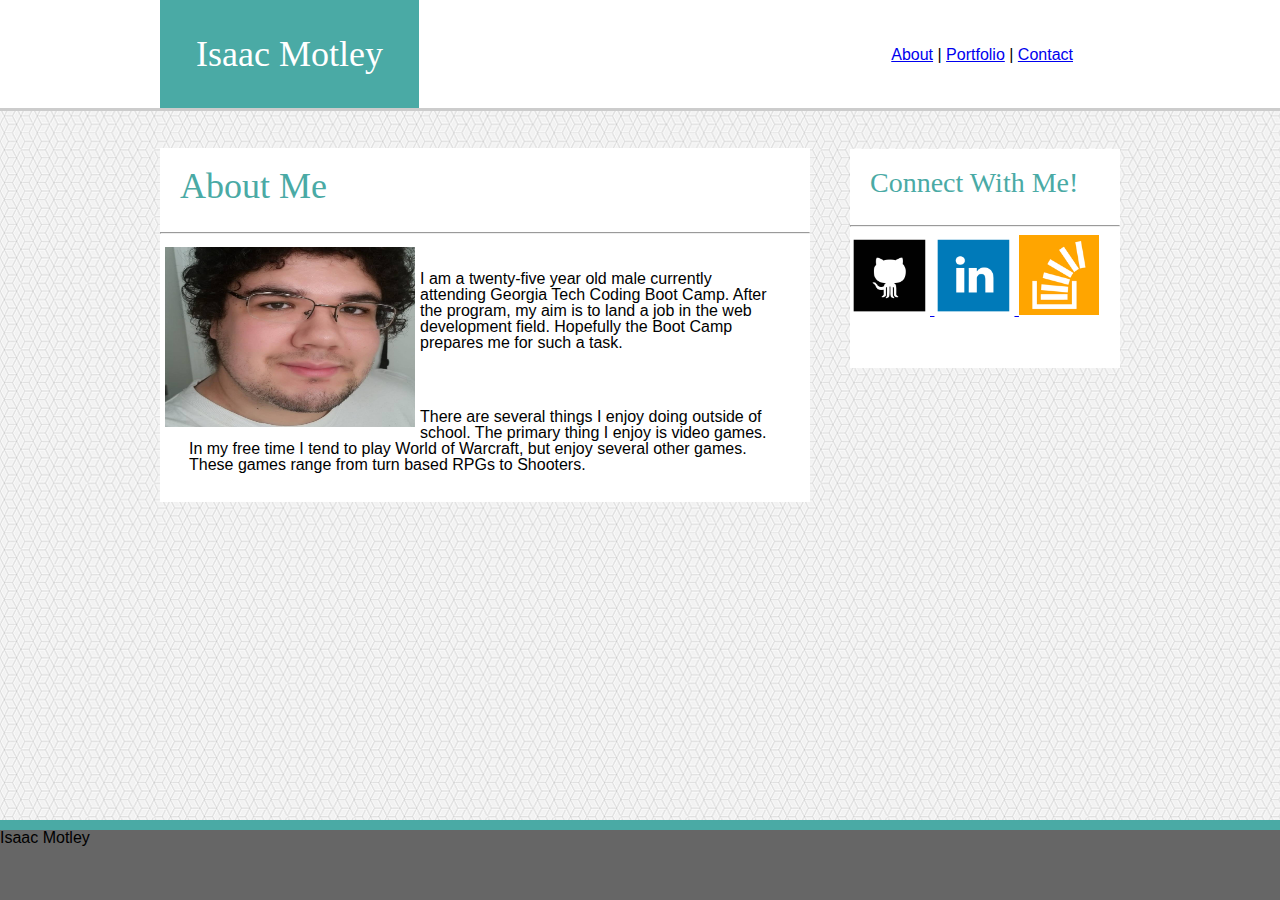
<file: index.html>
<!DOCTYPE html>
<html>
<head>
    <meta charset="utf-8" />
    <title>Basic Portfolio</title>
    <meta name="viewport" content="width=device-width, initial-scale=1">
    <link rel="stylesheet" type="text/css" href="assets/css/reset.css">
    <link rel="stylesheet" type="text/css" href="assets/css/style.css">
</head>
<body background="assets/images/qbkls.png">
    <div class="stretch"></div>
    <header>
        <nav>
            <h1 class="name">Isaac Motley</h1>
            <p class="navpara"><a href="index.html">About</a> | <a href="portfolio.html">Portfolio</a> | <a href="contact.html">Contact</a></p>
        </nav>
    </header>
    <section>
        <h1 class="aboutme">About Me</h1>
        <hr>
        <img id="picofme" src="assets/images/picofmeforhw.jpg">
        <p>I am a twenty-five year old male currently attending Georgia Tech Coding Boot Camp. After the program, my aim is
            to land a job in the web development field. Hopefully the Boot Camp prepares me for such a task.</p>
        <p>There are several things I enjoy doing outside of school. The primary thing I enjoy is video games. In my free
        time I tend to play World of Warcraft, but enjoy several other games. These games range from turn based RPGs to
        Shooters.</p>
    </section>
    <aside>
        <h2>Connect With Me!</h2>
        <hr>
        <a href="https://github.com/KidCosa">
            <img id="github" src="assets/images/github.png">
        </a>
        <a href="https://www.linkedin.com/in/isaac-motley-5a7b08ba/">
            <img id="linkedin" src="assets/images/linkedin.png">
        </a>
        <a href="https://stackoverflow.com/users/9075291/isaac-motley">
            <img id="stackoverflow" src="assets/images/stackoverflow.png">
        </a>
    </aside>
    <footer>Isaac Motley</footer>
</body>
</html>
</file>
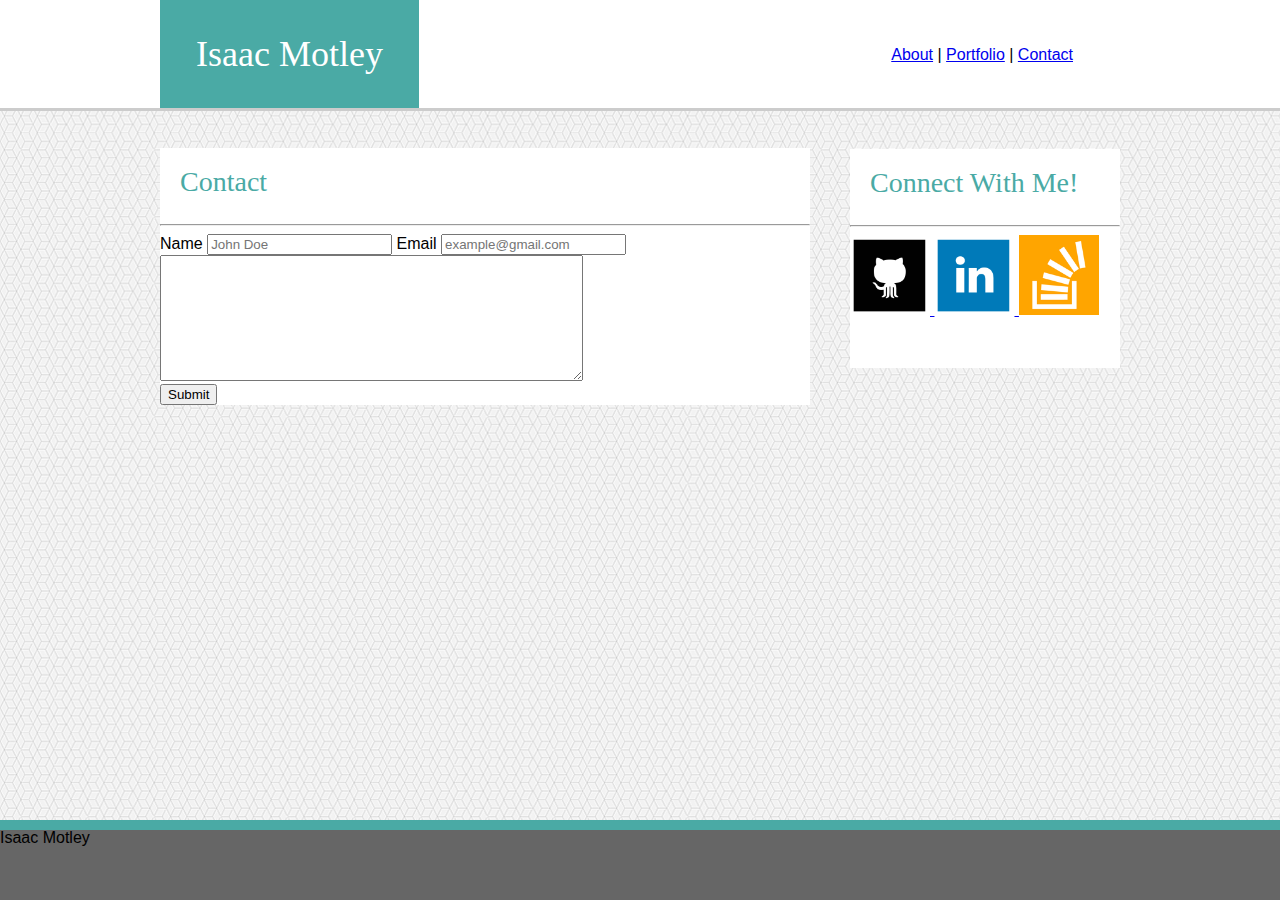
<file: contact.html>
<!DOCTYPE html>
<html>
<head>
    <meta charset="utf-8" />
    <title>Basic Portfolio</title>
    <meta name="viewport" content="width=device-width, initial-scale=1">
    <link rel="stylesheet" type="text/css" href="assets/css/reset.css">
    <link rel="stylesheet" type="text/css" href="assets/css/style.css">
</head>
<body background="assets/images/qbkls.png">
    <div class="stretch"></div>
    <header>
        <nav>
            <h1 class="name">Isaac Motley</h1>
            <p class="navpara"><a href="index.html">About</a> | <a href="portfolio.html">Portfolio</a> | <a href="contact.html">Contact</a></p>
        </nav>
    </header>
    <section id="contacatsection">
        <h2>Contact</h2>
        <hr>
        <form>
            <label for="name" id="name">Name</label>
            <input type="text" id="nameinput" placeholder="John Doe">
            <label for="email" id="email">Email</label>
            <input type="text" id="emailinput" placeholder="example@gmail.com">
            <textarea rows="8" cols="50" name="comment" form="usrform"></textarea>
        </form>
        <button type="button">Submit</button>
    </section>
    <aside id="contactaside">
        <h2>Connect With Me!</h2>
        <hr>
        <a href="https://github.com/KidCosa">
            <img id="github" src="assets/images/github.png">
        </a>
        <a href="https://www.linkedin.com/in/isaac-motley-5a7b08ba/">
            <img id="linkedin" src="assets/images/linkedin.png">
        </a>
        <a href="https://stackoverflow.com/users/9075291/isaac-motley">
            <img id="stackoverflow" src="assets/images/stackoverflow.png">
        </a>
    </aside>
    <footer>Isaac Motley</footer>
</body>
</html>
</file>
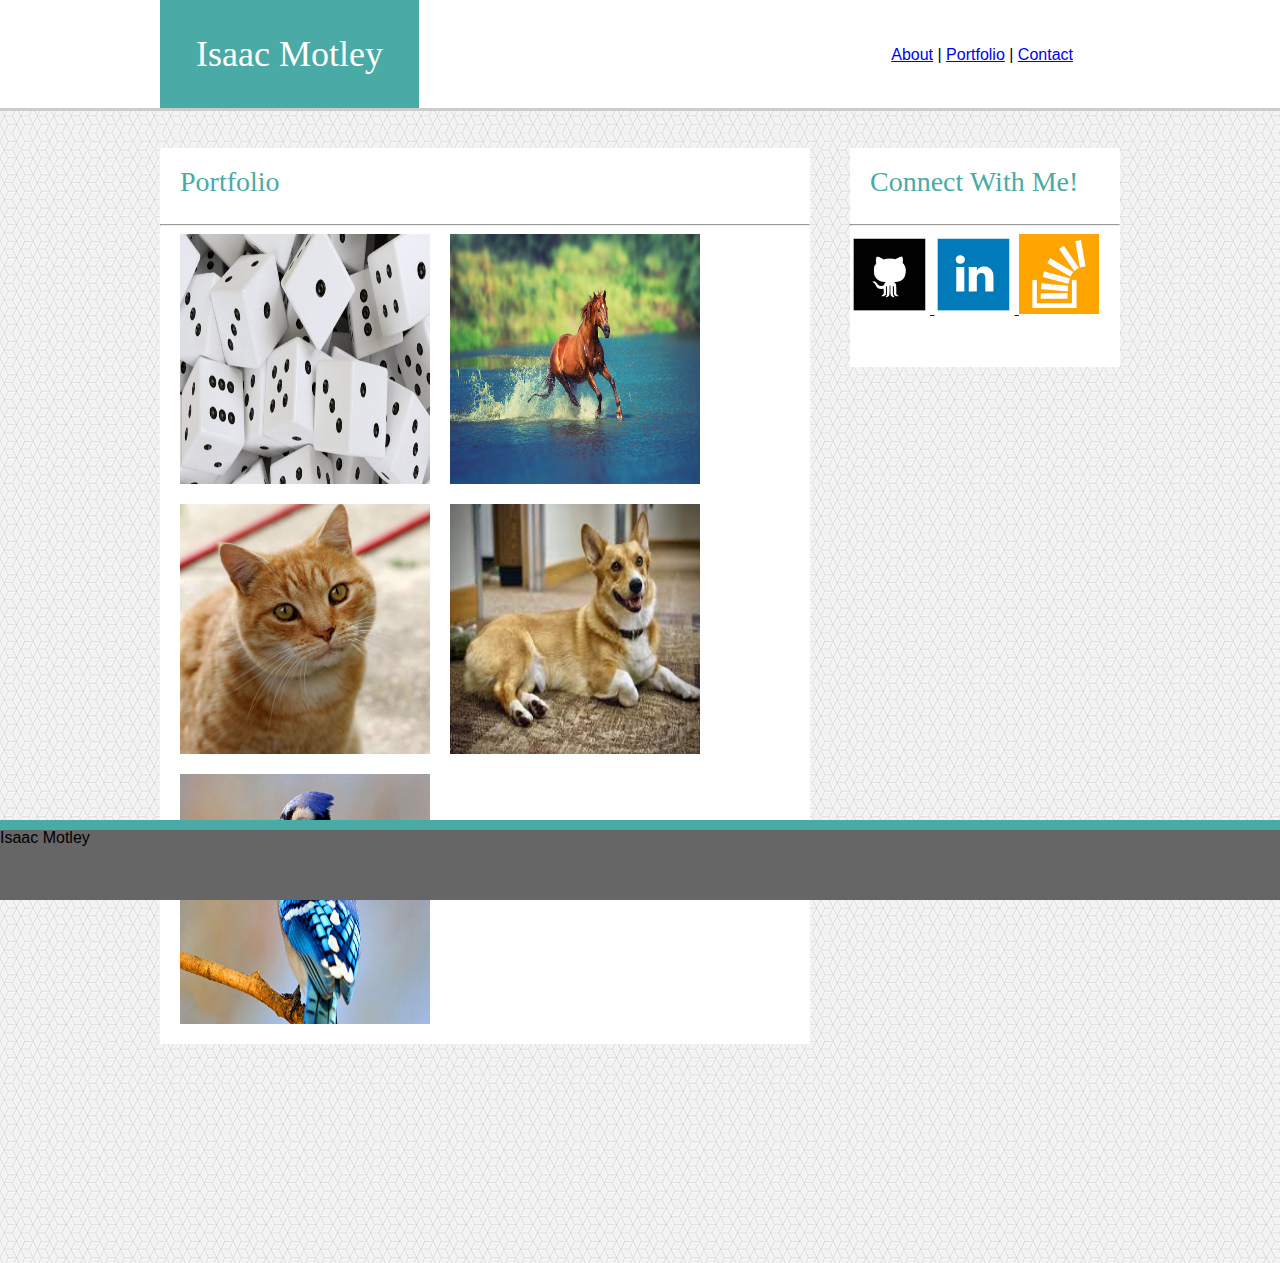
<file: portfolio.html>
<!DOCTYPE html>
<html>
<head>
    <meta charset="utf-8" />
    <title>Basic Portfolio</title>
    <meta name="viewport" content="width=device-width, initial-scale=1">
    <link rel="stylesheet" type="text/css" href="assets/css/reset.css">
    <link rel="stylesheet" type="text/css" href="assets/css/style.css">
</head>
<body background="assets/images/qbkls.png">
    <div class="stretch"></div>
    <header>
        <nav>
            <h1 class="name">Isaac Motley</h1>
            <p class="navpara"><a href="index.html">About</a> | <a href="portfolio.html">Portfolio</a> | <a href="contact.html">Contact</a></p>
        </nav>
    </header>
    <section id="portfoliosection">
        <h2>Portfolio</h2>
        <hr>
        <div id="placeone">
            <img class="imageplace" src="assets/images/placeone.jpg">
        </div>
        <div id="placetwo">
            <img class="imageplace" src="assets/images/placetwo.jpg">
        </div>
        <div id="placethree">
            <img class="imageplace" src="assets/images/placethree.jpg">
        </div>
        <div id="placefour">
            <img class="imageplace" src="assets/images/placefour.jpg">
        </div>
        <div id="placefive">
            <img class="imageplace" src="assets/images/placefive.jpg">
        </div>
    </section>
    <aside id="portaside">
        <h2>Connect With Me!</h2>
        <hr>
        <a href="https://github.com/KidCosa">
            <img id="github" src="assets/images/github.png">
        </a>
        <a href="https://www.linkedin.com/in/isaac-motley-5a7b08ba/">
            <img id="linkedin" src="assets/images/linkedin.png">
        </a>
        <a href="https://stackoverflow.com/users/9075291/isaac-motley">
            <img id="stackoverflow" src="assets/images/stackoverflow.png">
        </a>
    </aside>
    <footer>Isaac Motley</footer>
</body>
</html>
</file>
<file: assets/css/style.css>
body {
    width: 960px;
    margin: auto;
    font-family: 'Arial', 'Helvetica Neue', Helvetica, sans-serif;
}
.stretch {
    background: #ffffff;
    width: 100%;
    position: absolute;
    top: 0;
    left: 0;
    height: 108px;
    border-bottom-style: solid;
    border-width: 3px;
    border-color: #cccccc;
}
nav {
    background: #ffffff;
    width: 100%;
    position: relative;
    height: 108px;
    margin-bottom: 40px;
}
.name {
    font-size: 36px;
    padding: 36px;
    float: left;
    background: #4aaaa5;
    color: #ffffff;
    font-family: 'Georgia', Times, Times New Roman, serif;
}
.navpara {
    float: right;
    padding: 47px;
}
section {
    width: 650px;
    background: #ffffff;
}
h1 {
    padding: 20px;
}
#picofme {
    width: 250px;
    float: left;
    height: 180px;
    padding: 5px;
}
p {
    padding: 29px;
}
aside {
    float: right;
    width: 270px;
    background: #ffffff;
    position: relative;
    bottom: 353px;
    padding-bottom: 50px;
}
h2 {
    color: #4aaaa5;
    font-family: 'Georgia', Times, Times New Roman, serif;
    padding: 20px;
    font-size: 28px;
}
#github, #linkedin, #stackoverflow {
    width: 80px;
}
.aboutme {
    font-size: 36px;
    color: #4aaaa5;
    font-family: 'Georgia', Times, Times New Roman, serif;
    padding: 20px;
}
#contactaside {
    float: right;
    width: 270px;
    background: #ffffff;
    position: relative;
    bottom: 256px;
    padding-bottom: 50px;
}
.imageplace {
    float: left;
    width: 250px;
    height: 250px;
    padding-left: 20px;
    padding-bottom: 20px;
}
#portfoliosection::after {
    content: "";
    clear: both;
    display: table;
}
#portaside {
    float: right;
    width: 270px;
    background: #ffffff;
    position: relative;
    bottom: 896px;
    padding-bottom: 50px;
}
footer {
    background: #666666;
    width: 100%;
    position: fixed;
    bottom: 0;
    left: 0;
    height: 70px;
    border-top-style: solid;
    border-width: 10px;
    border-color: #4aaaa5;
}
@media screen and (max-width: 980px) {
    section {
        width: 60%;
    }
    aside {
        width: 25%;
    }
}
@media screen and (max-width: 768px) {
    body {
        width: 600px;
    }
    section {
        width: 100%;
        margin: 0px 0px 20px 0px;
    }
    aside {
        width: 100%;
        float: none;
        position: initial;
        margin-bottom: 100px;
    }
    #portaside {
        width: 100%;
        float: none;
        position: initial;
        margin-bottom: 100px;
    }
    #contactaside {
        width: 100%;
        float: none;
        position: initial;
        margin-bottom: 100px;
    }
}
@media screen and (max-width: 640px) {
    body {
        width: 440px;
    }
    section {
        width: 100%;
    }
    aside {
        width: 100%;
        float: none;
        position: initial;
    }
    #portaside {
        width: 100%;
        float: none;
        position: initial;
    }
    #contactaside {
        width: 100%;
        float: none;
        position: initial;
    }
}
</file>
